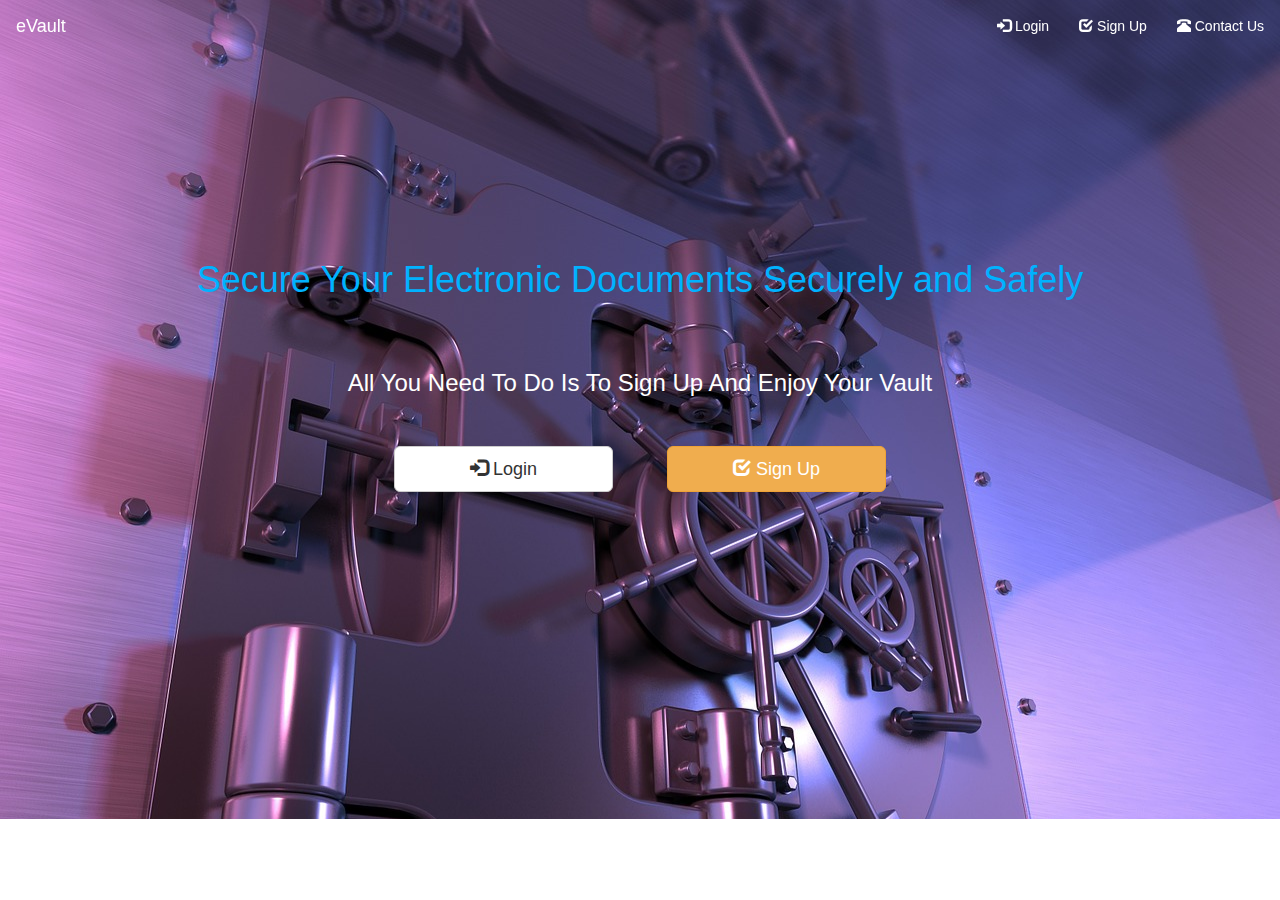
<file: index.html>
<!doctype html>
<html ng-app="dropAndPick">
	<head>
		<meta charset="utf-8">
	    <meta http-equiv="X-UA-Compatible" content="IE=edge">
	    <meta name="viewport" content="width=device-width, initial-scale=1">
	    <title>eVault</title>
	    <link rel="stylesheet" href="css/bootstrap.min.css">
	    <link rel="stylesheet" href="css/jquery-ui-theme.css">
	    <link rel="stylesheet" href="css/styles.css">

	</head>
	<body ng-view>
		<script src="js/jquery2.2.4.min.js"></script>
	    <script src="js/jquery-ui.min.js"></script>
	    <script src="js/bootstrap.min.js"></script>
	    <script src="js/angular.min.js"></script>
	    <script src="js/angular-route.min.js"></script>
	    <script src="js/app.js"></script>
	    <script src="js/controllers.js"></script>
	    <script src="js/drop-and-pick.js"></script>
	</body>
</html>
</file>
<file: css/styles.css>
.sidenav {
    height: 100%;
    width: 0;
    position: fixed;
    z-index: 199;
    top: 0;
    left: 0;
    background-color: #111;
    overflow-x: hidden;
    padding-top: 60px;
    transition: 0.5s;
}

.sidenav a {
    padding: 8px 8px 8px 32px;
    text-decoration: none;
    font-size: 25px;
    color: #818181;
    display: block;
    transition: 0.3s
}

.sidenav a:hover, .offcanvas a:focus{
    color: #f1f1f1;
}

.closebtn {
    position: absolute;
    top: 0;
    right: 25px;
    font-size: 36px !important;
    margin-left: 50px;
}

#main {
    transition: margin-left .5s;
    padding: 20px;
}

/* On smaller screens, where height is less than 450px, change the style of the sidenav (less padding and a smaller font size) */
@media screen and (max-height: 450px) {
    .sidenav {padding-top: 15px;}
    .sidenav a {font-size: 18px;}
}
.nav > li {
  position: relative;
  display: inline;
}
.nav > li > a {
  position: relative;
  display: inline;
  padding: 10px 15px;
}
.navbar{
    background: transparent;
    border: 1px solid transparent;
    transition: all 0.45s ease-in-out;
}
.other-nav{
    background: #00b2ff;
}
.change-navbar-bg{
    background: #00b2ff;
}
.othernavbar{
    background: #232323;
    opacity: 0.85;
}
.navbar a{
    color: #fff !important;
    transition: all 0.3s ease-in-out;
}
.navbar a:hover{
    color: orange !important;
}
.menuBtn, .menuBtn:hover{
    background: transparent !important;
    border: 1px solid transparent !important;
    color: #fff;
}
.card-div{
    padding: 10px;
    border: 1px solid #c0c0c0;
    box-shadow: 0px 6px 6px #c0c0c0, 0px 7px 7px #c0c0c0;
    border-radius: 3px;
    text-align: center;
    margin-bottom: 5%;
}
.card-div2{
  background-image: url("../includes/images/fileBg.png");
}
.main-div{
    background-image: url("../includes/images/safebg.jpg");
    background-size: cover;
    background-attachment: fixed;
    background-repeat: no-repeat;
    padding: 20vh 0 35vh 0;
    overflow-x: hidden;
}
.home-btn{
    width: 90%;
    margin-left: 5%;
    margin-bottom: 5%;
}
.signup-div{
    margin-top: 2%;
}
.login-div{
    margin-top: 2%;
}
.errMsg{
    color: #ff0000;
}
.succMsg{
    color: #ff0000;
}
.signup-form input{
    width: 90%;
    margin-left: 5%;
    height: 50px;
    border-radius: 3px;
    border: 1px solid #c0c0c0;
    margin-bottom: 2%;
    text-align: center;
}
.signup-form button{
    margin-left: 5%;
    width: 90%;
}
.login-form input{
    width: 90%;
    margin-left: 5%;
    height: 50px;
    border-radius: 3px;
    border: 1px solid #c0c0c0;
    margin-bottom: 2%;
    text-align: center;
}
.login-form button{
    width: 90%;
    margin-left: 5%;
}
.logout-btn{
    background: transparent;
    margin-top: -5px;
}
.dropDiv{
    padding: 10vh 0 15vh 0;
    overflow-x: hidden;
}
.home-statement h1{
    color: #00b2ff;
    text-align: center;
}
.home-statement h3{
    color: #fff;
    text-align: center;
}
.menu-ul{
    margin-top: 15px;
}
.home-option-buttons button{
    width: 80%;
    height: 60px;
    margin: 0 0 3% 10%;
}
.drop-form-div{
    padding: 30px;
    border: 1px solid #c0c0c0;
    box-shadow: 0px 6px 6px #c0c0c0, 0px 7px 7px #c0c0c0;
    border-radius: 3px;
}
.drop-form input[type="text"]{
    width: 100%;
    height: 50px;
    border: 1px solid #c0c0c0;
    text-align: center;
    border-radius: 3px;
    margin-bottom: 5%;
}
.drop-div{
    border: 3px dashed #c0c0c0;
    border-radius: 3px;
    height: auto;
}
.drop-div h3{
    letter-spacing: 5px;
    text-align: center;
    color: #c0c0c0;
}
.drop-div .row{
    width: 40%;
    margin-left: 30%;
    margin-top: 5%;
}
.drop-div .row input[type="file"]{
    display: none;
}
.drop-div .row label{
    background: #f0ad4e;
    height: 70px;
    width: 100%;
    padding: 10px;
    line-height: 30px;
    cursor: pointer;
    border-radius: 3px;
    color: #fff;
    text-align: center;
}
.drop-div .row label:hover{
    background: #ec971f;
}
.drop-div .row button[type="submit"]{
    height: 70px;
    width: 100%;
    padding: 10px;
}
.progress-action-div span{
    font-size: 18px;
    cursor: pointer;
}
.contact-form{
    border-right: 1px solid #c0c0c0;
}
.contact-form input{
    width: 95%;
    height: 50px;
    border: 1px solid #c0c0c0;
    text-align: center;
    border-radius: 3px;
    margin-bottom: 2%;
}
.contact-form textarea{
    width: 95%;
    height: 150px;
    overflow-y: auto;
    border: 1px solid #c0c0c0;
    text-align: center;
    border-radius: 3px;
    margin-bottom: 2%;
}
.contact-form button{
    width: 95%;
}
.soc-image{
    width: 50px;
    height: 50px;
}
/*Dialog styling*/
.no-close .ui-dialog-titlebar-close{
   display: none;
}
.ui-dialog-titlebar{
   background: #00b2ff;
}
.ui-dialog-title{
   color: #fff;
   text-align: center;
}
.feedbackModal *{
    text-align: center;
}
.feedbackModal .showCodeBtn{
    margin-left: 40%;
}
/*End Dialog styling*/
</file>
